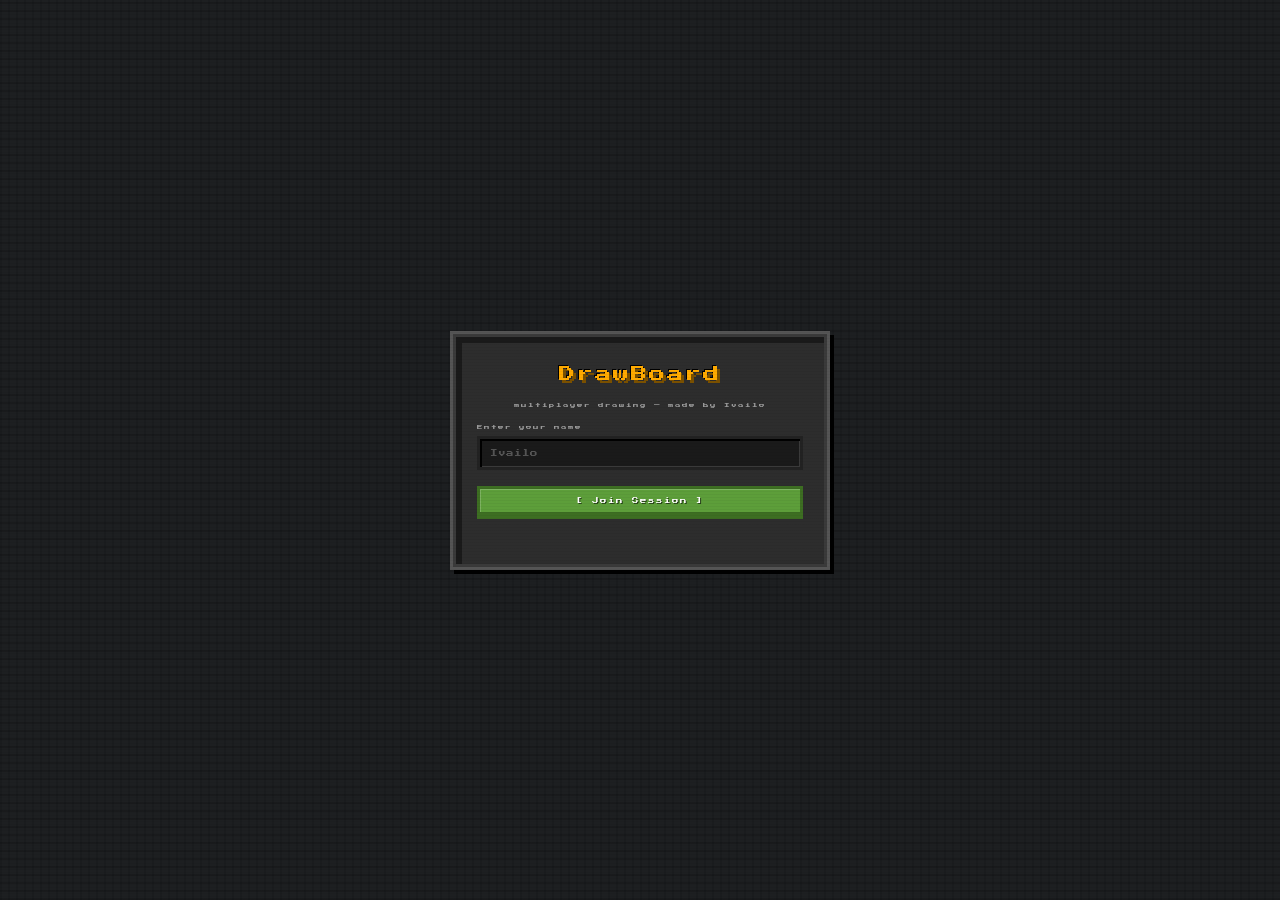
<file: 09-smart-whiteboard/data/index.html>
<!doctype html>
<html lang="en">
  <head>
    <meta charset="UTF-8" />
    <meta
      name="viewport"
      content="width=device-width,initial-scale=1,maximum-scale=1,user-scalable=no"
    />
    <title>DrawBoard</title>
    <link rel="preconnect" href="https://fonts.googleapis.com" />
    <link
      rel="stylesheet"
      href="https://fonts.googleapis.com/css2?family=Press+Start+2P&display=swap"
    />
    <link rel="stylesheet" href="style.css" />
  </head>
  <body>
    <div id="join-screen">
      <div class="mc-panel join-panel">
        <div class="mc-panel-title">DrawBoard</div>
        <p class="mc-subtitle">multiplayer drawing — made by Ivailo</p>

        <div class="mc-field-wrap">
          <label class="mc-label" for="join-name">Enter your name</label>
          <input
            class="mc-input"
            id="join-name"
            type="text"
            maxlength="16"
            placeholder="Ivailo"
            autocomplete="off"
          />
        </div>

        <button class="mc-btn mc-btn--green" id="join-btn">
          [ Join Session ]
        </button>
        <div class="mc-error" id="join-error"></div>
      </div>
    </div>

    <div id="app" class="hidden">
      <div id="toolbar">
        <div class="tb-group">
          <button class="mc-tool active" data-tool="pen" title="Pen">
            &#x270F;
          </button>
          <button class="mc-tool" data-tool="eraser" title="Eraser">
            &#x25A3;
          </button>
          <button class="mc-tool" data-tool="shape" title="Shapes">
            &#x25FB;
          </button>
          <button class="mc-tool" data-tool="text" title="Text">T</button>
          <select class="mc-select hidden" id="shape-select">
            <option value="rect">Rect</option>
            <option value="circle">Circle</option>
            <option value="line">Line</option>
          </select>
        </div>

        <div class="tb-group tb-group--center">
          <div id="color-swatches">
            <div
              class="mc-swatch active"
              style="--c: #e74c3c"
              data-hex="#E74C3C"
            ></div>
            <div
              class="mc-swatch"
              style="--c: #3498db"
              data-hex="#3498DB"
            ></div>
            <div
              class="mc-swatch"
              style="--c: #2ecc71"
              data-hex="#2ECC71"
            ></div>
            <div
              class="mc-swatch"
              style="--c: #f1c40f"
              data-hex="#F1C40F"
            ></div>
            <div
              class="mc-swatch"
              style="--c: #9b59b6"
              data-hex="#9B59B6"
            ></div>
            <div
              class="mc-swatch"
              style="--c: #e67e22"
              data-hex="#E67E22"
            ></div>
            <div
              class="mc-swatch"
              style="--c: #111111"
              data-hex="#111111"
            ></div>
            <div
              class="mc-swatch"
              style="--c: #eeeeee"
              data-hex="#EEEEEE"
            ></div>
            <input
              type="color"
              class="mc-colorpicker"
              id="custom-color"
              value="#E74C3C"
            />
          </div>
          <div id="size-row">
            <span class="mc-label-sm">SIZE</span>
            <input
              type="range"
              class="mc-slider"
              id="size-slider"
              min="1"
              max="20"
              value="4"
              step="1"
            />
            <span class="mc-size-val" id="size-val">04</span>
            <div class="mc-size-dot" id="size-dot"></div>
          </div>
        </div>

        <div class="tb-group tb-group--right">
          <button class="mc-btn mc-btn--green" id="export-btn">PNG</button>
          <button class="mc-btn mc-btn--red" id="clear-btn">CLR</button>
          <div class="mc-conn" id="conn-indicator">
            <div class="mc-conn-dot" id="conn-dot"></div>
            <span class="mc-conn-label" id="conn-label">offline</span>
          </div>
          <button class="mc-btn mc-btn--stone mc-mobile-only" id="menu-btn">
            &#x2630;
          </button>
        </div>
      </div>

      <div id="body-wrap">
        <aside id="sidebar">
          <div class="sidebar-inner mc-panel">
            <div class="sidebar-section">
              <div class="sidebar-heading">[ Players ]</div>
              <div id="users-list"></div>
            </div>

            <div class="sidebar-section sidebar-section--chat">
              <div class="sidebar-heading">[ Chat ]</div>
              <div id="chat-messages"></div>
              <div id="chat-input-row">
                <input
                  class="mc-input mc-input--sm"
                  id="chat-input"
                  placeholder="say something..."
                  maxlength="120"
                />
                <button
                  class="mc-btn mc-btn--green mc-btn--icon"
                  id="chat-send"
                >
                  ▶
                </button>
              </div>
            </div>
          </div>
        </aside>

        <div id="canvas-wrap">
          <canvas id="canvas"></canvas>
          <div id="cursor-layer"></div>
          <input
            id="text-overlay"
            class="mc-text-overlay hidden"
            type="text"
            placeholder="type then Enter"
            autocomplete="off"
            spellcheck="false"
          />
        </div>
      </div>
    </div>

    <script type="module" src="main.js"></script>
  </body>
</html>
</file>
<file: 09-smart-whiteboard/data/style.css>
/* Everything is Minecraft inspired*/
:root {
  --mc-bg: #1d1f21;
  --mc-stone: #2d2d2d;
  --mc-stone-light: #3a3a3a;
  --mc-stone-dark: #1a1a1a;
  --mc-dirt: #5c4033;
  --mc-grass: #5d9e3a;
  --mc-grass-dark: #3d6e22;
  --mc-sky: #1e3a5f;
  --mc-gold: #ffaa00;
  --mc-red: #aa1111;
  --mc-red-light: #cc3333;
  --mc-white: #e0e0e0;
  --mc-grey: #9a9a9a;
  --mc-border-out: #555555;
  --mc-border-in: #222222;

  --font-px: "Press Start 2P", monospace;

  --bw: 3px;
}

*,
*::before,
*::after {
  box-sizing: border-box;
  margin: 0;
  padding: 0;
  -webkit-tap-highlight-color: transparent;
}

html,
body {
  width: 100%;
  height: 100%;
  overflow: hidden;
  background: var(--mc-bg);
  color: var(--mc-white);
  font-family: var(--font-px);
  font-size: 10px;
  image-rendering: pixelated;
  cursor:
    url("data:image/svg+xml,%3Csvg xmlns='http://www.w3.org/2000/svg' width='16' height='16'%3E%3Crect x='0' y='0' width='16' height='16' fill='%23000' opacity='.01'/%3E%3Crect x='6' y='0' width='4' height='16' fill='%23fff'/%3E%3Crect x='0' y='6' width='16' height='4' fill='%23fff'/%3E%3Crect x='7' y='1' width='2' height='14' fill='%23000'/%3E%3Crect x='1' y='7' width='14' height='2' fill='%23000'/%3E%3C/svg%3E")
      8 8,
    crosshair;
}

.mc-panel {
  background: var(--mc-stone);
  border: var(--bw) solid var(--mc-border-out);
  box-shadow:
    inset 0 0 0 var(--bw) var(--mc-stone-light),
    inset var(--bw) var(--bw) 0 calc(var(--bw) * 2) var(--mc-stone-dark),
    4px 4px 0 #000;
  border-radius: 0;
}

#join-screen {
  position: fixed;
  inset: 0;
  background:
    repeating-linear-gradient(
      0deg,
      rgba(0, 0, 0, 0.15) 0px,
      rgba(0, 0, 0, 0.15) 2px,
      transparent 2px,
      transparent 8px
    ),
    repeating-linear-gradient(
      90deg,
      rgba(0, 0, 0, 0.1) 0px,
      rgba(0, 0, 0, 0.1) 2px,
      transparent 2px,
      transparent 8px
    ),
    var(--mc-bg);
  display: flex;
  align-items: center;
  justify-content: center;
  z-index: 200;
}

.join-panel {
  width: min(380px, 92vw);
  padding: 28px 24px 22px;
  display: flex;
  flex-direction: column;
  gap: 16px;
}

.mc-panel-title {
  font-size: 1.6rem;
  color: var(--mc-gold);
  text-align: center;
  text-shadow:
    3px 3px 0 #7a5000,
    -1px -1px 0 #000;
  letter-spacing: 2px;
  line-height: 1.5;
}

.mc-subtitle {
  font-size: 0.55rem;
  color: var(--mc-grey);
  text-align: center;
  letter-spacing: 1px;
}

/* Input field */
.mc-field-wrap {
  display: flex;
  flex-direction: column;
  gap: 6px;
}

.mc-label {
  font-size: 0.55rem;
  color: var(--mc-grey);
  letter-spacing: 1px;
}

.mc-input {
  width: 100%;
  padding: 10px 10px;
  background: var(--mc-stone-dark);
  border: var(--bw) solid var(--mc-border-in);
  box-shadow:
    inset 2px 2px 0 #000,
    inset -1px -1px 0 var(--mc-stone-light);
  color: var(--mc-white);
  font-family: var(--font-px);
  font-size: 0.75rem;
  outline: none;
  border-radius: 0;
  caret-color: var(--mc-gold);
}

.mc-input:focus {
  border-color: var(--mc-grass);
  box-shadow:
    inset 2px 2px 0 #000,
    inset -1px -1px 0 var(--mc-stone-light),
    0 0 0 1px var(--mc-grass);
}

.mc-input::placeholder {
  color: #555;
}

.mc-input--sm {
  padding: 6px 8px;
  font-size: 0.6rem;
  flex: 1;
}

/* Buttons */
.mc-btn {
  font-family: var(--font-px);
  font-size: 0.65rem;
  letter-spacing: 1px;
  cursor: pointer;
  border: var(--bw) solid;
  border-radius: 0;
  padding: 8px 12px;
  white-space: nowrap;
  position: relative;
  top: 0;
  transition: top 0.05s;
  text-shadow: 1px 1px 0 rgba(0, 0, 0, 0.6);
}

.mc-btn:active {
  top: 2px;
}

.mc-btn--green {
  background: var(--mc-grass);
  border-color: var(--mc-grass-dark);
  color: #fff;
  box-shadow:
    0 4px 0 var(--mc-grass-dark),
    inset 1px 1px 0 rgba(255, 255, 255, 0.2);
}
.mc-btn--green:hover {
  background: #6bbd45;
}
.mc-btn--green:active {
  box-shadow: 0 2px 0 var(--mc-grass-dark);
}

.mc-btn--red {
  background: var(--mc-red-light);
  border-color: var(--mc-red);
  color: #fff;
  box-shadow:
    0 4px 0 var(--mc-red),
    inset 1px 1px 0 rgba(255, 255, 255, 0.15);
}
.mc-btn--red:hover {
  background: #dd4444;
}
.mc-btn--red:active {
  box-shadow: 0 2px 0 var(--mc-red);
}

.mc-btn--stone {
  background: var(--mc-stone-light);
  border-color: var(--mc-border-out);
  color: var(--mc-white);
  box-shadow:
    0 4px 0 var(--mc-stone-dark),
    inset 1px 1px 0 rgba(255, 255, 255, 0.1);
}
.mc-btn--stone:hover {
  background: #4a4a4a;
}
.mc-btn--stone:active {
  box-shadow: 0 2px 0 var(--mc-stone-dark);
}

/* Error  */
.mc-error {
  font-size: 0.6rem;
  color: #ff5555;
  text-align: center;
  min-height: 14px;
  text-shadow: 1px 1px 0 #000;
}

#app {
  display: flex;
  flex-direction: column;
  width: 100%;
  height: 100%;
}
#app.hidden {
  display: none;
}

/* Toolbar */
#toolbar {
  height: 52px;
  min-height: 52px;
  background: var(--mc-stone);
  border-bottom: var(--bw) solid var(--mc-border-in);
  box-shadow:
    0 3px 0 #000,
    inset 0 -1px 0 var(--mc-stone-light);
  display: flex;
  align-items: center;
  gap: 8px;
  padding: 0 10px;
  overflow-x: auto;
  overflow-y: hidden;
  scrollbar-width: none;
}
#toolbar::-webkit-scrollbar {
  display: none;
}

.tb-group {
  display: flex;
  align-items: center;
  gap: 5px;
  flex-shrink: 0;
}

.tb-group + .tb-group {
  padding-left: 8px;
  border-left: 2px solid var(--mc-border-in);
}

.tb-group--center {
  flex: 1;
  justify-content: center;
  overflow: hidden;
}

.tb-group--right {
  margin-left: auto;
}

/* Tool buttons */
.mc-tool {
  width: 34px;
  height: 34px;
  background: var(--mc-stone-dark);
  border: var(--bw) solid var(--mc-border-in);
  box-shadow:
    inset -2px -2px 0 #000,
    inset 2px 2px 0 var(--mc-stone-light);
  color: var(--mc-white);
  font-size: 0.95rem;
  cursor: pointer;
  display: flex;
  align-items: center;
  justify-content: center;
  border-radius: 0;
  transition: background 0.1s;
  font-family: var(--font-px);
}

.mc-tool:hover {
  background: var(--mc-stone-light);
}

.mc-tool.active {
  background: var(--mc-grass-dark);
  border-color: var(--mc-grass);
  box-shadow:
    inset -2px -2px 0 #000,
    inset 2px 2px 0 rgba(255, 255, 255, 0.2),
    0 0 0 1px var(--mc-grass);
  color: #fff;
}

/* Shape select dropdown */
.mc-select {
  background: var(--mc-stone-dark);
  border: var(--bw) solid var(--mc-border-in);
  color: var(--mc-white);
  font-family: var(--font-px);
  font-size: 0.55rem;
  padding: 4px 6px;
  cursor: pointer;
  outline: none;
  border-radius: 0;
  height: 34px;
}

/* Color swatches */
#color-swatches {
  display: flex;
  align-items: center;
  gap: 3px;
}

.mc-swatch {
  width: 22px;
  height: 22px;
  background: var(--c);
  border: 2px solid var(--mc-border-in);
  box-shadow:
    inset -1px -1px 0 rgba(0, 0, 0, 0.4),
    inset 1px 1px 0 rgba(255, 255, 255, 0.2);
  cursor: pointer;
  flex-shrink: 0;
  transition: transform 0.08s;
}

.mc-swatch:hover {
  transform: scale(1.2);
  z-index: 1;
}

.mc-swatch.active {
  border-color: #fff;
  box-shadow:
    inset -1px -1px 0 rgba(0, 0, 0, 0.4),
    inset 1px 1px 0 rgba(255, 255, 255, 0.3),
    0 0 0 1px #fff;
  transform: scale(1.15);
}

.mc-colorpicker {
  width: 22px;
  height: 22px;
  border: 2px solid var(--mc-white);
  padding: 0;
  background: none;
  cursor: pointer;
  flex-shrink: 0;
}
.mc-colorpicker::-webkit-color-swatch-wrapper {
  padding: 0;
}
.mc-colorpicker::-webkit-color-swatch {
  border: none;
}

/* Size row */
#size-row {
  display: flex;
  align-items: center;
  gap: 5px;
  margin-left: 8px;
}

.mc-label-sm {
  font-size: 0.5rem;
  color: var(--mc-grey);
  letter-spacing: 1px;
}

.mc-slider {
  appearance: none;
  -webkit-appearance: none;
  width: 80px;
  height: 8px;
  background: var(--mc-stone-dark);
  border: 2px solid var(--mc-border-in);
  box-shadow: inset 1px 1px 0 #000;
  outline: none;
  cursor: pointer;
  border-radius: 0;
}
.mc-slider::-webkit-slider-thumb {
  -webkit-appearance: none;
  width: 12px;
  height: 18px;
  background: var(--mc-grass);
  border: 2px solid var(--mc-grass-dark);
  box-shadow: inset 1px 1px 0 rgba(255, 255, 255, 0.3);
  cursor: pointer;
  border-radius: 0;
}
.mc-slider::-moz-range-thumb {
  width: 12px;
  height: 18px;
  background: var(--mc-grass);
  border: 2px solid var(--mc-grass-dark);
  cursor: pointer;
  border-radius: 0;
}

.mc-size-val {
  font-size: 0.6rem;
  color: var(--mc-gold);
  width: 20px;
  text-align: right;
}

/* Live size preview dot */
.mc-size-dot {
  width: 24px;
  height: 24px;
  display: flex;
  align-items: center;
  justify-content: center;
  flex-shrink: 0;
}
.mc-size-dot::after {
  content: "";
  display: block;
  width: var(--sz, 8px);
  height: var(--sz, 8px);
  background: var(--mc-white);
  image-rendering: pixelated;
}

/* Connection indicator */
.mc-conn {
  display: flex;
  align-items: center;
  gap: 5px;
  padding: 4px 8px;
  background: var(--mc-stone-dark);
  border: 2px solid var(--mc-border-in);
}

.mc-conn-dot {
  width: 8px;
  height: 8px;
  background: var(--mc-red-light);
  border: 1px solid #000;
  animation: blink 1.2s step-end infinite;
}

.mc-conn-dot.online {
  background: var(--mc-grass);
  animation: none;
}

@keyframes blink {
  0%,
  100% {
    opacity: 1;
  }
  50% {
    opacity: 0;
  }
}

.mc-conn-label {
  font-size: 0.5rem;
  color: var(--mc-grey);
  letter-spacing: 1px;
}

.mc-mobile-only {
  display: none;
}
@media (max-width: 600px) {
  .mc-mobile-only {
    display: flex;
  }
}

#body-wrap {
  flex: 1;
  display: flex;
  overflow: hidden;
  min-height: 0;
}

/* Sidebar */
#sidebar {
  width: 190px;
  min-width: 190px;
  display: flex;
  flex-direction: column;
  overflow: hidden;
  border-right: var(--bw) solid var(--mc-border-in);
}

.sidebar-inner {
  flex: 1;
  display: flex;
  flex-direction: column;
  overflow: hidden;
  border: none;
  box-shadow: none;
  background: var(--mc-stone);
}

.sidebar-section {
  padding: 8px;
  border-bottom: 2px solid var(--mc-border-in);
}

.sidebar-section--chat {
  flex: 1;
  display: flex;
  flex-direction: column;
  overflow: hidden;
  border-bottom: none;
}

.sidebar-heading {
  font-size: 0.55rem;
  color: var(--mc-gold);
  text-shadow: 1px 1px 0 #7a5000;
  margin-bottom: 7px;
  letter-spacing: 1px;
}

.user-chip {
  display: flex;
  align-items: center;
  gap: 6px;
  padding: 4px 5px;
  margin-bottom: 3px;
  background: var(--mc-stone-dark);
  border: 1px solid var(--mc-border-in);
}

.user-dot {
  width: 8px;
  height: 8px;
  background: var(--c);
  flex-shrink: 0;
  border: 1px solid rgba(0, 0, 0, 0.5);
}

.user-name {
  font-size: 0.55rem;
  color: var(--mc-white);
  white-space: nowrap;
  overflow: hidden;
  text-overflow: ellipsis;
  flex: 1;
}

.user-you {
  font-size: 0.45rem;
  color: var(--mc-grass);
  flex-shrink: 0;
}

/* Chat messages */
#chat-messages {
  flex: 1;
  overflow-y: auto;
  padding: 4px 2px;
  scrollbar-width: thin;
  scrollbar-color: var(--mc-stone-light) transparent;
}

#chat-messages::-webkit-scrollbar {
  width: 4px;
}
#chat-messages::-webkit-scrollbar-thumb {
  background: var(--mc-stone-light);
}

.chat-msg {
  margin-bottom: 6px;
  line-height: 1.6;
}

.chat-who {
  font-size: 0.5rem;
  color: var(--c);
  text-shadow: 1px 1px 0 rgba(0, 0, 0, 0.7);
  display: block;
  font-size: 0.7rem;
}

.chat-text {
  font-size: 0.55rem;
  color: #ccc;
  word-break: break-word;
  display: block;
  font-size: 0.7rem;
}

#chat-input-row {
  display: flex;
  gap: 4px;
  padding-top: 6px;
  border-top: 2px solid var(--mc-border-in);
  margin-top: 4px;
}

/* Mobile sidebar */
@media (max-width: 600px) {
  #sidebar {
    display: none;
    position: fixed;
    left: 0;
    top: 52px;
    bottom: 0;
    z-index: 50;
    width: 210px;
    box-shadow: 4px 0 12px rgba(0, 0, 0, 0.8);
  }
  #sidebar.open {
    display: flex;
  }
}

#canvas {
  image-rendering: pixelated;
}
#canvas-wrap {
  flex: 1;
  position: relative;
  overflow: hidden;
  background:
    linear-gradient(rgba(255, 255, 255, 0.03) 1px, transparent 1px),
    linear-gradient(90deg, rgba(255, 255, 255, 0.03) 1px, transparent 1px), #fff;
  background-size: 32px 32px;
  cursor: crosshair;
  touch-action: none;
  image-rendering: pixelated;
}

#board {
  position: absolute;
  top: 0;
  left: 0;
  width: 100%;
  height: 100%;
  display: block;
}

#cursor-layer {
  position: absolute;
  inset: 0;
  pointer-events: none;
  overflow: hidden;
}

.remote-cursor {
  position: absolute;
  pointer-events: none;
}

/* Pixel arrow cursor for remote users */
.cursor-arrow {
  width: 12px;
  height: 12px;
  background: var(--c);
  clip-path: polygon(0 0, 100% 40%, 55% 55%, 40% 100%);
  border: 1px solid rgba(0, 0, 0, 0.5);
}

.cursor-name {
  position: absolute;
  left: 14px;
  top: 0;
  background: var(--c);
  color: #fff;
  font-size: 0.45rem;
  padding: 2px 4px;
  white-space: nowrap;
  border: 1px solid rgba(0, 0, 0, 0.4);
  text-shadow: 1px 1px 0 rgba(0, 0, 0, 0.5);
}

/* Text overlay input (text tool) */
.mc-text-overlay {
  position: absolute;
  background: transparent;
  border: 1px dashed var(--mc-gold);
  color: #111;
  font-family: monospace;
  font-size: 30px;
  font-weight: bold;
  outline: none;
  padding: 2px 4px;
  min-width: 40px;
  z-index: 10;
  caret-color: var(--mc-gold);
}
.mc-text-overlay.hidden {
  display: none;
}

.chat-msg--system {
  font-style: italic;
  font-size: 0.65rem;
  color: #7f8c8d;
  margin: 4px 0;
  text-align: center;
  border-bottom: 1px dashed #3a3a3a;
  padding-bottom: 2px;
}

.chat-msg--system .chat-text::before {
  content: "* ";
}
.chat-msg--system .chat-text::after {
  content: " *";
}

@media (max-width: 480px) {
  #toolbar {
    height: auto;
    min-height: unset;
    flex-wrap: wrap;
    padding: 4px 6px;
    gap: 4px;
    row-gap: 4px;
  }
  .tb-group--center {
    width: 100%;
    order: 3;
    flex-wrap: wrap;
    justify-content: flex-start;
    gap: 3px;
  }
  #color-swatches {
    flex-wrap: wrap;
    gap: 3px;
  }
  .mc-swatch {
    width: 20px;
    height: 20px;
  }
  #size-row {
    width: 100%;
  }
  .mc-slider {
    width: 100px;
  }
  .tb-group--right {
    margin-left: 0;
  }
  .mc-tool {
    width: 30px;
    height: 30px;
    font-size: 0.8rem;
  }
  .mc-btn {
    font-size: 0.55rem;
    padding: 6px 8px;
  }
  #body-wrap {
    flex-direction: column;
  }
  #sidebar {
    display: none;
    width: 100%;
    max-height: 40vh;
    border-right: none;
    border-bottom: var(--bw) solid var(--mc-border-in);
  }
  #sidebar.open {
    display: flex;
    flex-direction: row;
  }
  .sidebar-inner {
    flex-direction: row;
  }
  .sidebar-section {
    flex: 1;
    border-bottom: none;
    border-right: 2px solid var(--mc-border-in);
  }
  .sidebar-section--chat {
    flex: 2;
  }
}

@media (max-width: 360px) {
  .mc-swatch {
    width: 18px;
    height: 18px;
  }
  .mc-colorpicker {
    width: 18px;
    height: 18px;
  }
}

body::after {
  content: "";
  position: fixed;
  inset: 0;
  background: repeating-linear-gradient(
    0deg,
    rgba(0, 0, 0, 0.04) 0px,
    rgba(0, 0, 0, 0.04) 1px,
    transparent 1px,
    transparent 3px
  );
  pointer-events: none;
  z-index: 999;
}
</file>
